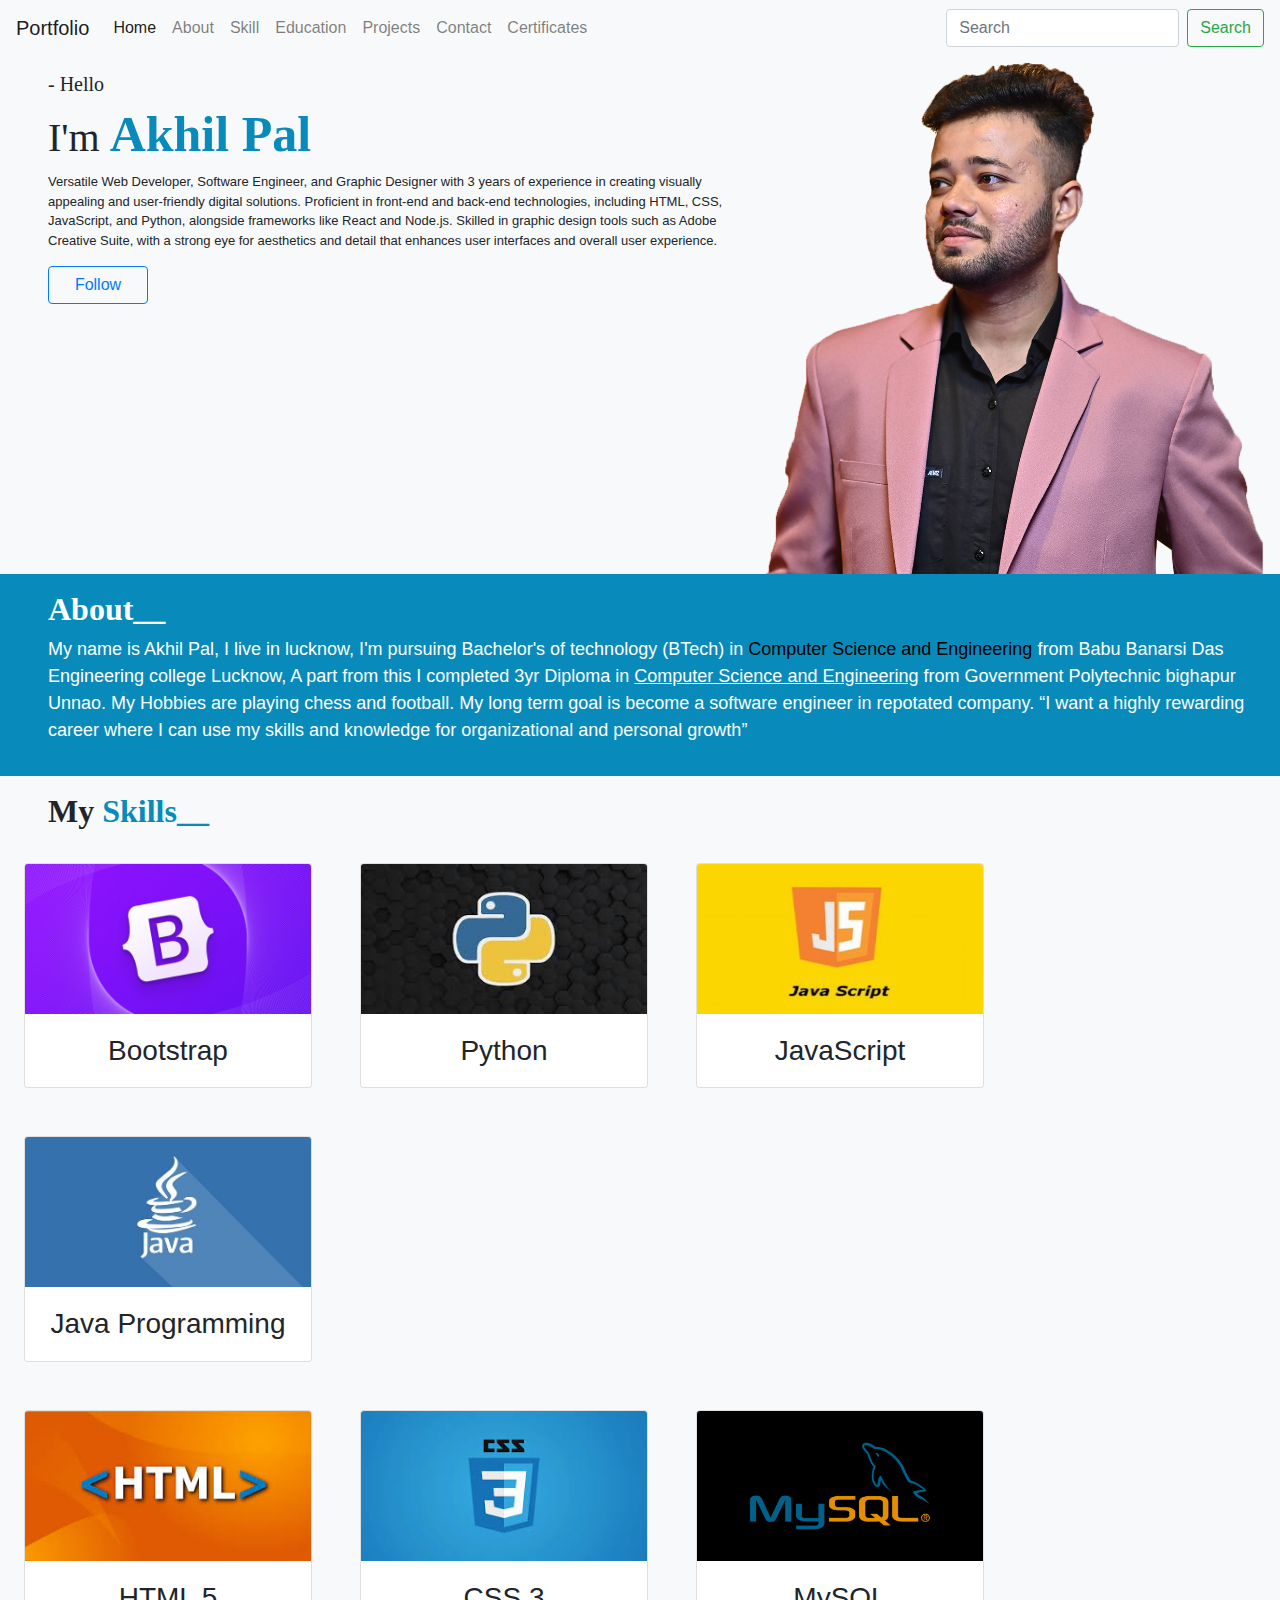
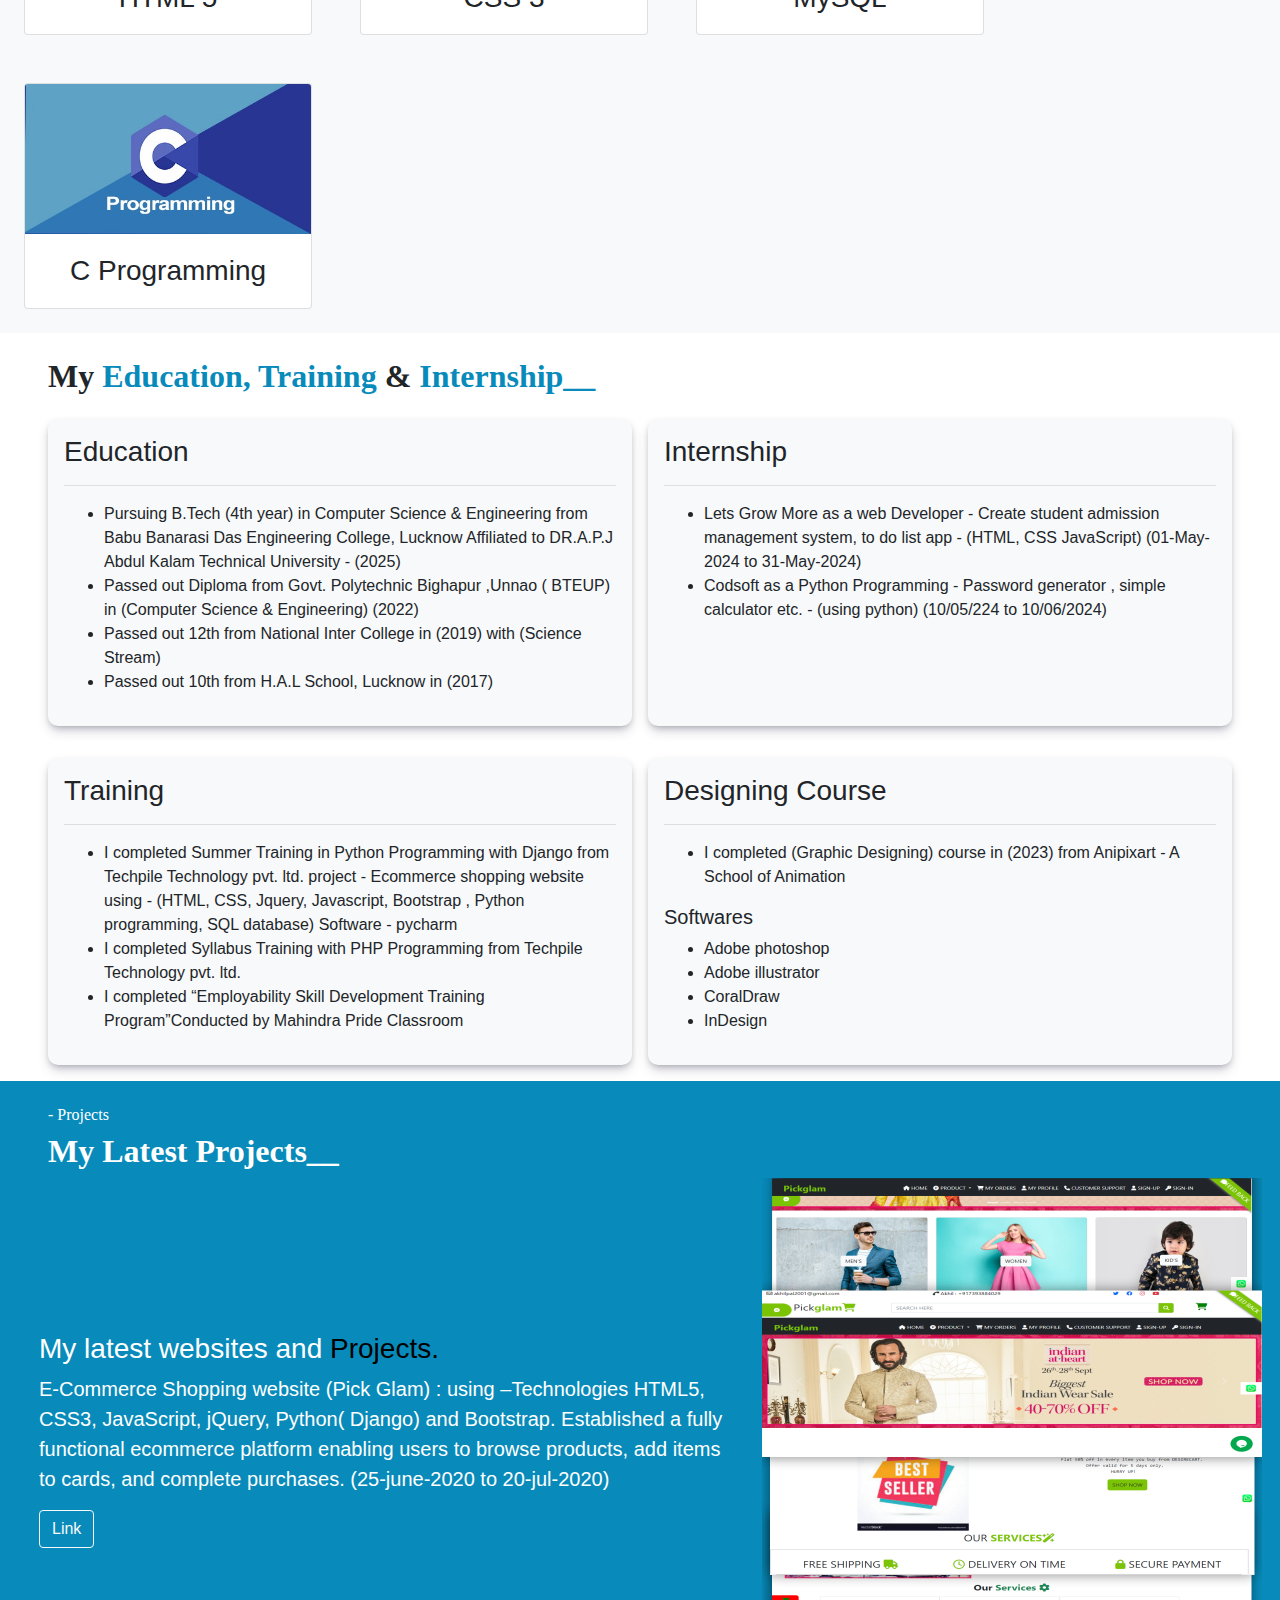
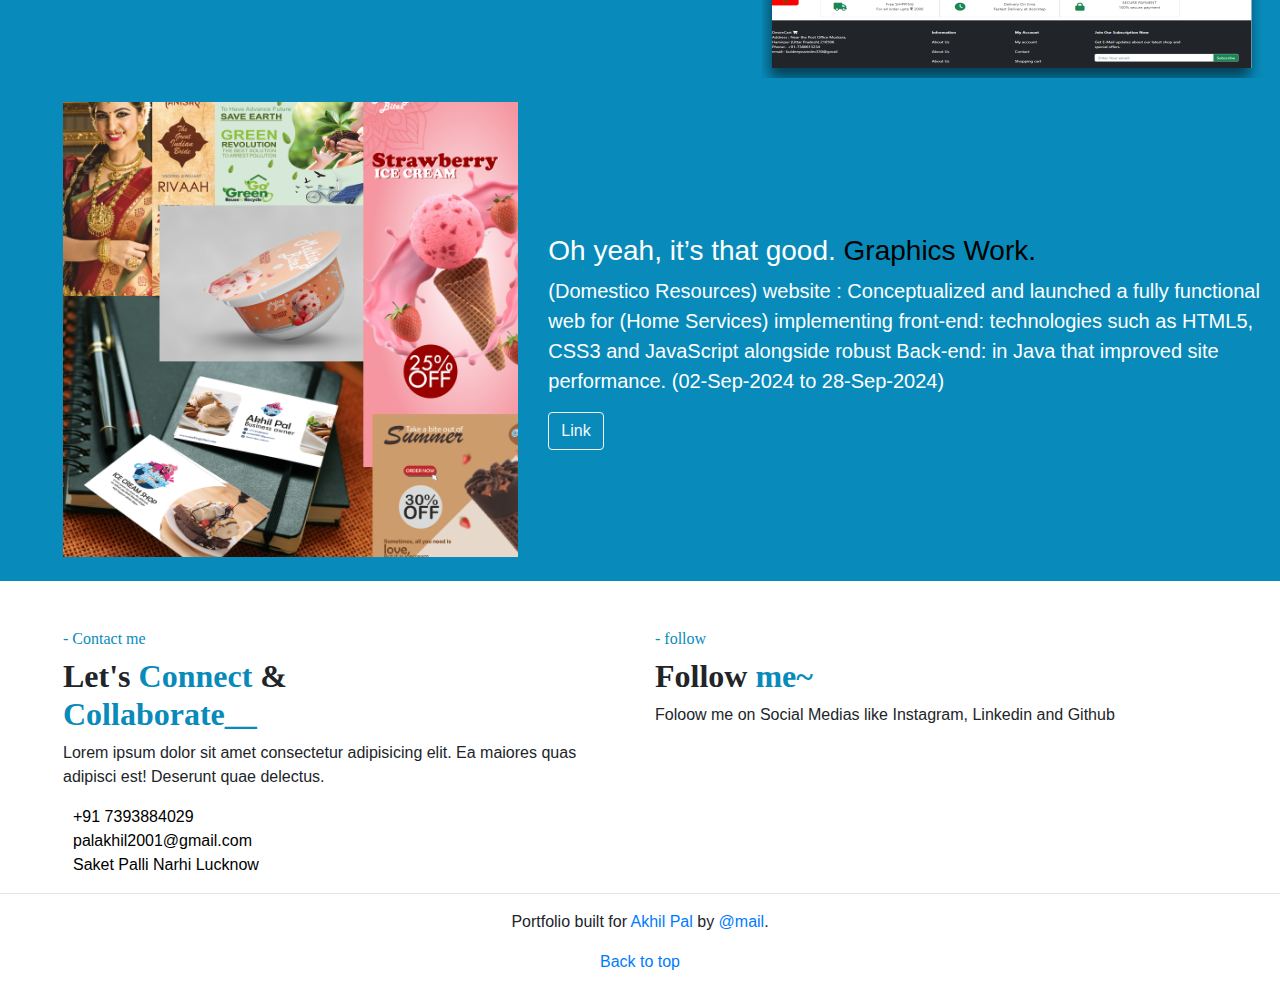
<file: index.html>
<!doctype html>
<html lang="en">
  <head>
    <!-- Required meta tags -->
    <meta charset="utf-8">
    <meta name="viewport" content="width=device-width, initial-scale=1, shrink-to-fit=no">

    <!-- Bootstrap CSS -->
    <link rel="stylesheet" href="https://cdn.jsdelivr.net/npm/bootstrap@4.4.1/dist/css/bootstrap.min.css" integrity="sha384-Vkoo8x4CGsO3+Hhxv8T/Q5PaXtkKtu6ug5TOeNV6gBiFeWPGFN9MuhOf23Q9Ifjh" crossorigin="anonymous">
    <link rel="stylesheet" href="https://cdnjs.cloudflare.com/ajax/libs/font-awesome/6.5.1/css/all.min.css" integrity="sha512-DTOQO9RWCH3ppGqcWaEA1BIZOC6xxalwEsw9c2QQeAIftl+Vegovlnee1c9QX4TctnWMn13TZye+giMm8e2LwA==" crossorigin="anonymous" referrerpolicy="no-referrer" />
    <title>Akhil's Portfolio</title>
    <style>
        html{
	scroll-behavior: smooth;
}

    </style>
  </head>
  <body>
    <nav class="navbar navbar-expand-lg navbar-light bg-light" style="position: sticky; top: 0;z-index: 100;">
        <a class="navbar-brand" href="#">Portfolio</a>
        <button class="navbar-toggler" type="button" data-toggle="collapse" data-target="#navbarSupportedContent" aria-controls="navbarSupportedContent" aria-expanded="false" aria-label="Toggle navigation">
          <span class="navbar-toggler-icon"></span>
        </button>
      
        <div class="collapse navbar-collapse" id="navbarSupportedContent">
          <ul class="navbar-nav mr-auto">
            <li class="nav-item active">
              <a class="nav-link" href="#">Home <span class="sr-only">(current)</span></a>
            </li>
            <li class="nav-item">
              <a class="nav-link" href="#about">About</a>
            </li>
            <li class="nav-item">
              <a class="nav-link" href="#skill">Skill</a>
            </li>
            <li class="nav-item">
              <a class="nav-link" href="#edu">Education</a>
            </li>
            <li class="nav-item">
              <a class="nav-link" href="#project">Projects</a>
            </li>
            <li class="nav-item">
              <a class="nav-link" href="#contact">Contact</a>
            </li>
            <li class="nav-item">
              <a class="nav-link" href="certificates.html">Certificates</a>
            </li>
          </ul>
          <form class="form-inline my-2 my-lg-0">
            <input class="form-control mr-sm-2" type="search" placeholder="Search" aria-label="Search">
            <button class="btn btn-outline-success my-2 my-sm-0" type="submit">Search</button></a>
          </form>
        </div>
      </nav>
      <!----------------top------------------>
      <div class="container-fluid">
        <div class="row">
            <div class="col-lg-7 col-sm-12 col-md-6 bg-light pl-5 pt-3">
                <h5 style="font-family:Comic Sans MS;">- Hello</h5> 
                <h2 style="font-size: 40px; cursor: pointer;font-family:Comic Sans MS;">I'm <span style="font-size: 50px; cursor: pointer;font-family:Comic Sans MS;  color:  rgb(8, 139, 186)"><strong>Akhil Pal</strong></span></h2>             
                <p style="font-family: Arial; font-size:13px;">Versatile Web Developer, Software Engineer, and Graphic Designer with 3 years of experience in creating visually appealing and user-friendly digital solutions. Proficient in front-end and back-end technologies, including HTML, CSS, JavaScript, and Python, alongside frameworks like React and Node.js. Skilled in graphic design tools such as Adobe Creative Suite, with a strong eye for aesthetics and detail that enhances user interfaces and overall user experience.</p>
                <a href="https://www.instagram.com/akhil_pal_369?igsh=MWF1cDB5amZrdGdlMw=="><button style="width: 100px;" type="button" class="btn btn-outline-primary">Follow</button><br></a>

                </div>
            <div class="col-lg-5 col-md-6 col-sm-12 bg-light">
              <picture>
                <source srcset="ak.png">
                <img src="ak.png" class="img-fluid bg-light" alt="...">
              </picture>
            <a href="https://www.instagram.com/akhil_pal_369?igsh=MWF1cDB5amZrdGdlMw=="><div style="cursor: pointer; font-size: 20px; position: absolute; top: 50px; right: 30px; color: black;"> <i class="fa-brands fa-instagram"></i></div></a>
            <a href="#"><div style="cursor: pointer; font-size: 20px; position: absolute; top: 90px; right: 30px; color: black;"> <i class="fa-brands fa-x-twitter"></i></div></a>
            <a href="7393884029"><div style="color: black; cursor: pointer; font-size: 20px;position: absolute; top: 130px; right: 30px;"> <i class="fa-brands fa-whatsapp"></i></div></a>
            <a href="https://github.com/akhilpal3421"><div style="cursor: pointer; font-size: 20px; position: absolute; top: 170px; right: 30px;color: black;"> <i class="fa-brands fa-github"></i></div></a>
            <a href="www.linkedin.com/in/akhil-pal-0249b3232"><div style="cursor: pointer; font-size: 20px;position: absolute; top: 210px; right: 30px;color: black;"> <i class="fa-brands fa-linkedin"></i></div></a>

            </div>
        </div>
        <!----------about------------------->
        <div class="row pt-3 pb-3" style="background:  rgb(8, 139, 186); color: white;">
            <div class="col  pl-5">
                <h2 id="about" style="font-family:Bookman Old Style;"><strong>About<span style="color:white;">__</span></strong> </h2>
                <p style="font-family: Arial; font-size: large;">My name is Akhil Pal, I live in  lucknow, I'm pursuing Bachelor's of technology (BTech) in <span style="color: black;">Computer Science and Engineering</span> from Babu Banarsi Das Engineering college Lucknow, A part from this I completed 3yr Diploma in <u>Computer Science and Engineering</u> from Government Polytechnic bighapur Unnao. My Hobbies are playing chess and football. My long term goal is become a software engineer in repotated company. “I want a highly rewarding career where I can use 
                  my skills and knowledge for organizational and 
                  personal growth” </p>
            </div>
        </div>
        <!-------------------Skills---------------------->
        <div class="row bg-light pl-5 pt-3">
    <h2 id="skill" style="font-family:Bookman Old Style;"><strong>My <span style="color:rgb(8, 139, 186);">Skills__</span></strong> </h2></div>
<div class="row bg-light">
    <div class="card" style="text-align: center; margin: 24px; width: 18rem;">
        <img src="bootstrap.png"style=" height:150px" class="card-img-top" alt="...">
        <div class="card-body">
          <h3 class="card-text">Bootstrap</h3>
        </div>
      </div>
      <div class="card" style=" text-align: center; margin: 24px; width: 18rem;">
        <img src="python.jpeg"style=" height:150px" class="card-img-top" alt="...">
        <div class="card-body">
          <h3 class="card-text">Python </h3>
        </div>
      </div>
      <div class="card" style="text-align: center; margin: 24px; width: 18rem;">
        <img src="js.jpg"style=" height:150px" class="card-img-top" alt="...">
        <div class="card-body">
          <h3 class="card-text">JavaScript</h3>
        </div>
      </div>
      <div class="card" style="text-align: center; margin: 24px; width: 18rem;">
        <img src="800.jpeg"style=" height:150px" class="card-img-top" alt="...">
        <div class="card-body">
          <h3 class="card-text">Java Programming</h3>
        </div>
      </div>
</div>

<div class="row bg-light">
    <div class="card" style="text-align: center; margin: 24px; width: 18rem;">
        <img src="html.jpeg"style=" height:150px" class="card-img-top" alt="...">
        <div class="card-body">
          <h3 class="card-text">HTML 5</h3>
        </div>
      </div>
      <div class="card" style=" text-align: center; margin: 24px; width: 18rem;">
        <img src="css.jpeg"style=" height:150px" class="card-img-top" alt="...">
        <div class="card-body">
          <h3 class="card-text">CSS 3 </h3>
        </div>
      </div>
      <div class="card" style="text-align: center; margin: 24px; width: 18rem;">
        <img src="MySQL.png"style=" height:150px" class="card-img-top" alt="...">
        <div class="card-body">
          <h3 class="card-text">MySQL</h3>
        </div>
      </div>
      <div class="card" style="text-align: center; margin: 24px; width: 18rem;">
        <img src="cp.jpeg"style=" height:150px" class="card-img-top" alt="...">
        <div class="card-body">
          <h3 class="card-text">C Programming</h3>
        </div>
      </div>
      </div>
      <div class="row pl-5 pt-4">
        <h2 id="edu" style="font-family:Bookman Old Style;"><strong>My <span style="color: rgb(8, 139, 186);">Education, Training </span>& <span style="color: rgb(8, 139, 186);">Internship</span><span style="color: rgb(8, 139, 186);">__</span></strong> </h2>
      </div>
      <div class="row">
      <div class="col bg-light mt-3 mb-3 ml-5 mr-2 p-3" style="border-radius: 10px; box-shadow:rgba(50,50,93,0.25)0px 6px 12px -2px, rgba(0,0,0,0.3)0px 3px 7px -3px; ;">
        <h3>Education</h3><hr>
        <ul>
        <li>Pursuing B.Tech (4th year) in Computer Science & Engineering from Babu Banarasi Das Engineering 
          College, Lucknow  Affiliated to DR.A.P.J Abdul Kalam Technical University - (2025) </li>
          <li>Passed out Diploma from Govt. Polytechnic Bighapur ,Unnao ( BTEUP)   in   (Computer Science & 
            Engineering) (2022)</li>
            <li>Passed out 12th from National Inter College in (2019) with (Science Stream)</li>
            <li>Passed out 10th from H.A.L School, Lucknow in (2017)</li>
         </ul>
      </div>
      <div class="col bg-light mt-3 mb-3 mr-5 ml-2 p-3" style="border-radius: 10px; box-shadow: rgba(50,50,93,0.25)0px 6px 12px -2px, rgba(0,0,0,0.3)0px 3px 7px -3px;;">
        <h3>Internship</h3><hr>
        <ul>
          <li>Lets Grow More as a web Developer - Create student admission management system, to do list app
            - (HTML, CSS JavaScript)    (01-May-2024 to 31-May-2024)    </li>
          <li>Codsoft as a Python Programming - Password generator , simple calculator etc. - (using python) 
            (10/05/224 to 10/06/2024)</li>
        </ul>
      </div>
    </div>
    <div class="row">
      <div class="col bg-light mt-3 mb-3 ml-5 mr-2 p-3" style="border-radius: 10px; box-shadow:rgba(50,50,93,0.25)0px 6px 12px -2px, rgba(0,0,0,0.3)0px 3px 7px -3px; ;">
       <h3>Training</h3><hr>
        <ul>
          <li>I completed Summer Training in Python Programming with Django from Techpile Technology pvt. ltd.
            project - Ecommerce shopping website using - (HTML, CSS, Jquery, Javascript, Bootstrap , Python 
            programming, SQL database) Software -  pycharm</li>
          <li>I completed Syllabus Training with PHP Programming from Techpile Technology pvt. ltd.</li>
          <li>I completed “Employability Skill Development Training Program”Conducted by Mahindra Pride 
            Classroom</li>
        </ul>
      </div>
      <div class="col bg-light mt-3 mb-3 mr-5 ml-2 p-3" style="border-radius: 10px; box-shadow:rgba(50,50,93,0.25)0px 6px 12px -2px, rgba(0,0,0,0.3)0px 3px 7px -3px; ;">
        <h3>Designing Course</h3><hr>
        <ul>
          <li>I completed (Graphic Designing) course in (2023) from Anipixart - A School of Animation</li>
        </ul>
        <h5>Softwares</h5>
        <ul>
          <li>Adobe photoshop</li>
          <li>Adobe illustrator</li>
          <li>CoralDraw</li>
          <li>InDesign</li>
        </ul>
      </div>
    </div>
<!-------------------projects----------------------->
    <div class="row pl-5 pt-4" style="background:  rgb(8, 139, 186); color: white;">
      <h6 id="project" style="font-family:Comic Sans MS;">- Projects</h6>
    </div>
<div class="row pl-5" style="background:  rgb(8, 139, 186); color: white;">
  <h2 style="font-family:Bookman Old Style; color: white;"><strong>My Latest Projects<span style="color:white;">__</span></strong> </h2>
</div>
<div class="row featurette d-flex justify-contenet-center align-items-center" style="background:  rgb(8, 139, 186); color: white;">
  <div class="col-md-7">
    <h3 class="featurette-heading pl-4">My latest websites and <span style="color: black;">Projects.</span></h3>
    <p class="lead pl-4"><b>E-Commerce Shopping website (Pick Glam) :</b> using –Technologies HTML5, CSS3, JavaScript, jQuery, Python( Django) and 
      Bootstrap. Established a fully functional ecommerce platform enabling users to browse products, add items to cards, and 
      complete purchases. (25-june-2020 to 20-jul-2020) </p>
    <a href="https://github.com/akhilpal3421"><button  type="button" class="btn btn-outline-light ml-4">Link</button></a>
  </div>
  <div class="col-md-5">
    <a href="#"><img class="pb-4 bd-placeholder-img bd-placeholder-img-lg featurette-image img-fluid mx-auto" src="projectwork.png" alt=""></a>
  </div>
</div>
<div class="row featurette d-flex justify-contenet-center align-items-center "style="background:  rgb(8, 139, 186); color: white;">
  <div class="col-md-7 order-md-2">
    <h3 class="featurette-heading ">Oh yeah, it’s that good. <span style="color: black;">Graphics Work.</span></h3>
    <p class="lead"><b>(Domestico Resources) website :</b> Conceptualized and launched a fully functional web for (Home Services) implementing 
      front-end: technologies such as HTML5, CSS3 and JavaScript alongside robust Back-end: in Java that improved site 
      performance. (02-Sep-2024 to 28-Sep-2024) 
      </p>
    <a href="https://www.linkedin.com/in/akhil-pal-0249b3232/details/projects/"><button  type="button" class="btn btn-outline-light">Link</button></a>
  </div>
  <div class="col-md-5 order-md-1">
    <a href="#"><img class="pb-4 bd-placeholder-img bd-placeholder-img-lg featurette-image img-fluid mx-auto pl-5" src="projectwork1.png" alt=""></a>
  </div>
</div>


<!-------------------------------Contact ---------------->
<div class="container-fluid">
<div class="row">
  <div class="col pl-5 pt-5">
    <h6 id="contact" style="font-family:Comic Sans MS;color: rgb(8, 139, 186);">- Contact me</h6>
    <h2 style="font-family:Bookman Old Style;"><strong>Let's <span style="color: rgb(8, 139, 186);">Connect </span>& <br/><span style="color: rgb(8, 139, 186);">Collaborate</span><span style="color: rgb(8, 139, 186);">__</span></strong> </h2>
    <p>Lorem ipsum dolor sit amet consectetur adipisicing elit. Ea maiores quas adipisci est! Deserunt quae delectus.</p>
    <i class="fa-solid fa-phone"></i><a style="margin-left: 10px; color: black;"href="7393884029"> +91 7393884029</a><br/>
    <i class="fa-solid fa-envelope"></i><a style="margin-left: 10px; color: black;"href="palakhil2001@gmail.com"> palakhil2001@gmail.com</a><br/>
    <i class="fa-solid fa-location-crosshairs"></i><a style="margin-left: 10px; color: black;" href="#"> Saket Palli Narhi Lucknow</a><br/>
  </div>
  <div class="col pr-5 pt-5">
    <h6 id="contact" style="font-family:Comic Sans MS;color: rgb(8, 139, 186);">- follow</h6>
    <h2 style="font-family:Bookman Old Style;"><strong>Follow <span style="color: rgb(8, 139, 186);">me</span><span style="color: rgb(8, 139, 186);">~</span></strong> </h2>
  <p>Foloow me on Social Medias like Instagram, Linkedin and Github</p>
  <a href="https://www.instagram.com/akhil_pal_369?igsh=MWF1cDB5amZrdGdlMw=="><div style="cursor: pointer; font-size: 20px; color: black;display: inline;padding-right: 10px;"> <i class="fa-brands fa-instagram"></i></div></a>
            <a><div style="cursor: pointer; font-size: 20px; color: black;display: inline;padding-right: 10px;"> <i class="fa-brands fa-x-twitter"></i></div></a>
            <a href="7393884029"><div style="color: black; cursor: pointer; font-size: 20px;display: inline;padding-right: 10px;"> <i class="fa-brands fa-whatsapp"></i></div></a>
            <a href="https://github.com/akhilpal3421"><div style="color: black; cursor: pointer; font-size: 20px;display: inline;padding-right: 10px;"> <i class="fa-brands fa-github"></i></div></a>
            <a href="www.linkedin.com/in/akhil-pal-0249b3232"><div style="color: black; cursor: pointer; font-size: 20px;display: inline;padding-right: 10px;"> <i class="fa-brands fa-linkedin"></i></div></a>

  </div>
</div>
</div>



</div>
<!------------Footer---------------->
<hr/>
<footer class="blog-footer" style="text-align: center;">
    <p>Portfolio built for <a href="https://www.instagram.com/akhil_pal_369?igsh=MWF1cDB5amZrdGdlMw==">Akhil Pal</a> by <a href="palakhil2001@gmail.com">@mail</a>.</p>
    <p>
      <a href="#">Back to top</a>
    </p>
  </footer>
    <!-- Optional JavaScript -->
    <!-- jQuery first, then Popper.js, then Bootstrap JS -->
    <script src="https://code.jquery.com/jquery-3.4.1.slim.min.js" integrity="sha384-J6qa4849blE2+poT4WnyKhv5vZF5SrPo0iEjwBvKU7imGFAV0wwj1yYfoRSJoZ+n" crossorigin="anonymous"></script>
    <script src="https://cdn.jsdelivr.net/npm/popper.js@1.16.0/dist/umd/popper.min.js" integrity="sha384-Q6E9RHvbIyZFJoft+2mJbHaEWldlvI9IOYy5n3zV9zzTtmI3UksdQRVvoxMfooAo" crossorigin="anonymous"></script>
    <script src="https://cdn.jsdelivr.net/npm/bootstrap@4.4.1/dist/js/bootstrap.min.js" integrity="sha384-wfSDF2E50Y2D1uUdj0O3uMBJnjuUD4Ih7YwaYd1iqfktj0Uod8GCExl3Og8ifwB6" crossorigin="anonymous"></script>
  </body>
</html>
</file>
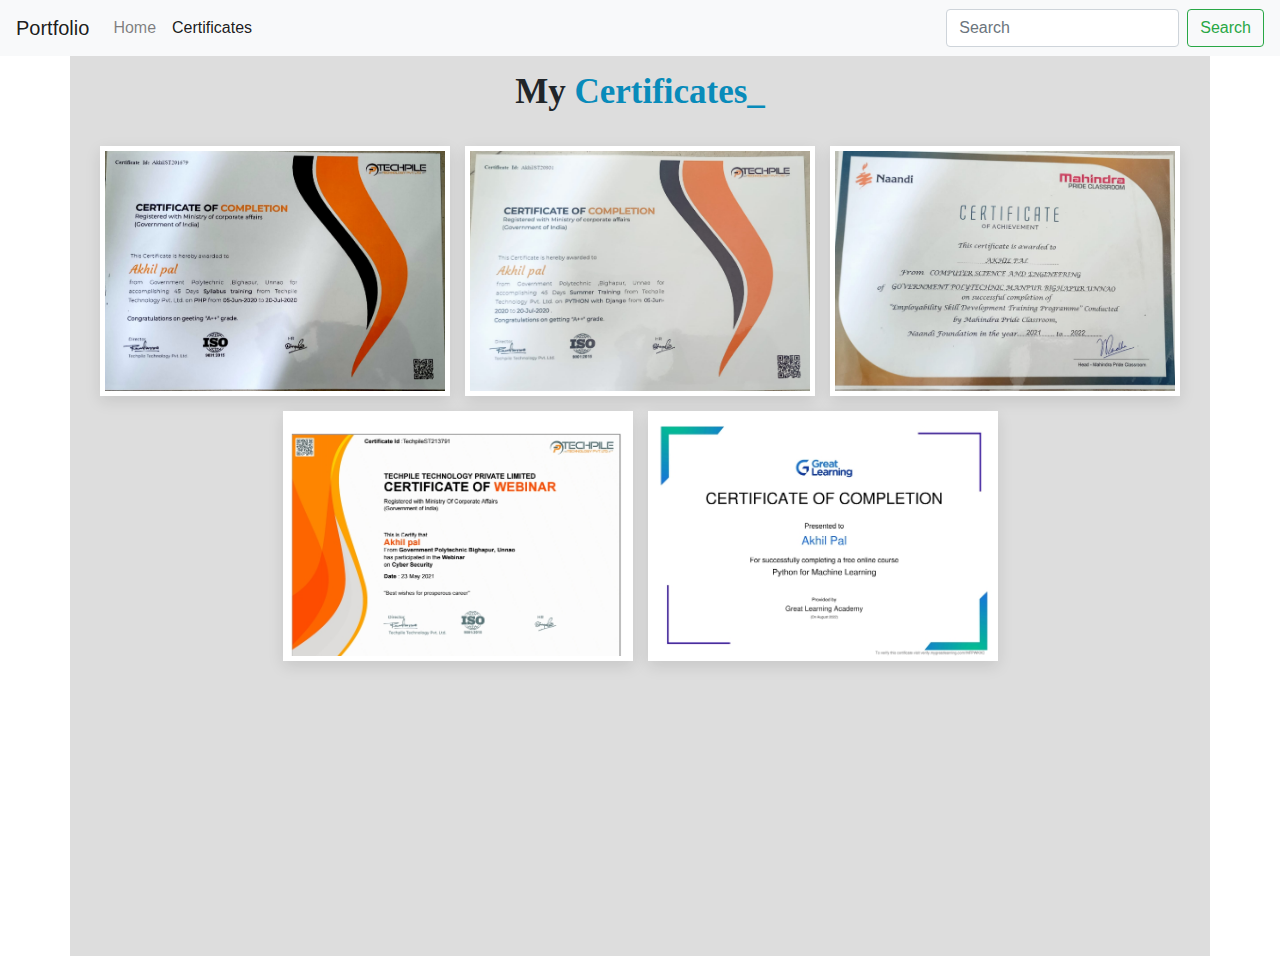
<file: certificates.html>
<!doctype html>
<html lang="en">
  <head>
    <!-- Required meta tags -->
    <meta charset="utf-8">
    <meta name="viewport" content="width=device-width, initial-scale=1, shrink-to-fit=no">

    <!-- Bootstrap CSS -->
    <link rel="stylesheet" href="https://cdn.jsdelivr.net/npm/bootstrap@4.4.1/dist/css/bootstrap.min.css" integrity="sha384-Vkoo8x4CGsO3+Hhxv8T/Q5PaXtkKtu6ug5TOeNV6gBiFeWPGFN9MuhOf23Q9Ifjh" crossorigin="anonymous">
    <link rel="stylesheet" href="https://cdnjs.cloudflare.com/ajax/libs/font-awesome/6.5.1/css/all.min.css" integrity="sha512-DTOQO9RWCH3ppGqcWaEA1BIZOC6xxalwEsw9c2QQeAIftl+Vegovlnee1c9QX4TctnWMn13TZye+giMm8e2LwA==" crossorigin="anonymous" referrerpolicy="no-referrer" />
   <link rel="stylesheet" href="style.css">
    <title>Akhil's Portfolio</title>
    <style>
        html{
	scroll-behavior: smooth;
}

    </style>
  </head>
  <body>
    <nav class="navbar navbar-expand-lg navbar-light bg-light">
        <a class="navbar-brand" href="index.html">Portfolio</a>
        <button class="navbar-toggler" type="button" data-toggle="collapse" data-target="#navbarSupportedContent" aria-controls="navbarSupportedContent" aria-expanded="false" aria-label="Toggle navigation">
          <span class="navbar-toggler-icon"></span>
        </button>
      
        <div class="collapse navbar-collapse" id="navbarSupportedContent">
          <ul class="navbar-nav mr-auto">
            <li class="nav-item ">
              <a class="nav-link" href="index.html">Home</a>
            </li>
            <li class="nav-item active">
              <a class="nav-link" href="#">Certificates<span class="sr-only">(current)</span></a>
            </li>
          </ul>
          <form class="form-inline my-2 my-lg-0">
            <input class="form-control mr-sm-2" type="search" placeholder="Search" aria-label="Search">
            <button class="btn btn-outline-success my-2 my-sm-0" type="submit">Search</button>
          </form>
        </div>
      </nav>
      <div class="container">
        <h2 style="font-family:Bookman Old Style;"><strong>My <span style="color: rgb(8, 139, 186);">Certificates_ </span></strong> </h2>
        <div class="image-container">
          <div class="image"><img src="c1.jpeg" alt=""></div>
          <div class="image"><img src="c2.jpeg" alt=""></div>
          <div class="image"><img src="c3.jpeg" alt=""></div>
          <div class="image"><img src="c4.jpeg" alt=""></div>
          <div class="image"><img src="c5.jpeg" alt=""></div>
        </div>
        <div class="popup-image">
          <span>&times;</span>
          <img src="c1.jpeg" alt="">
        </div>
      </div>
<script>
  document.querySelectorAll('.image-container img').forEach(image=>{
    image.onclick = ()=>{
    document.querySelector('.popup-image').style.display = 'block';
    document.querySelector('.popup-image img').src = image.getAttribute('src');
    }
  });
  document.querySelector('.popup-image span').onclick = ()=>{
    document.querySelector('.popup-image').style.display = 'none';
  }
</script>
  </body>
  </html>
</file>
<file: style.css>
*{
    margin: 0;
    padding: 0;
    box-sizing: border-box;
}
.container{
    position: relative;
    min-height: 100vh;
    background: #ddd;

}
.container h2{
    font-size: 35px;
    font-family: Verdana, Geneva, Tahoma, sans-serif;
    font-weight: normal;
    padding: 15px;
    text-align: center;
    text-transform: capitalize;
}
.container .image-container{
    display: flex;
    flex-wrap: wrap;
    gap: 15px;
    justify-content: center;
    padding: 10px;
}.container .image-container .image{
    height: 250px;
    width: 350px;
    border: 5px solid #fff;
    box-shadow: 0 5px 15px rgba(0,0,0,.1);
    overflow: hidden;
    cursor: pointer;
}.container .image-container .image img{
    height: 100%;
    width: 100%;
    object-fit: cover;
    transition: .2s linear;
}.container .image-container .image:hover img{
    transform: scale(1.1);
}.container .popup-image{
    position: fixed;
    top: 0;left: 0;
    background: rgba(0,0,0,.9);
    height: 100%;
    width: 100%;
    z-index: 100;
    display: none;
}
.container .popup-image span{
    position: absolute;
    top: 0;right: 10px;
    font-weight: bolder;
    font-size: 60px;
    color: #fff;
    cursor: pointer;
    z-index: 100;
}.container .popup-image img{
    position: absolute;
    top: 50%;left: 50%;
    transform: translate(-50%,-50%);
    border: 5px solid #fff;
    border-radius: 5px;
    width: 750px;
    object-fit: cover;
}
@media(max-width:768px){
    .container .popup-image img{
        width: 95%;
    }
}
</file>
